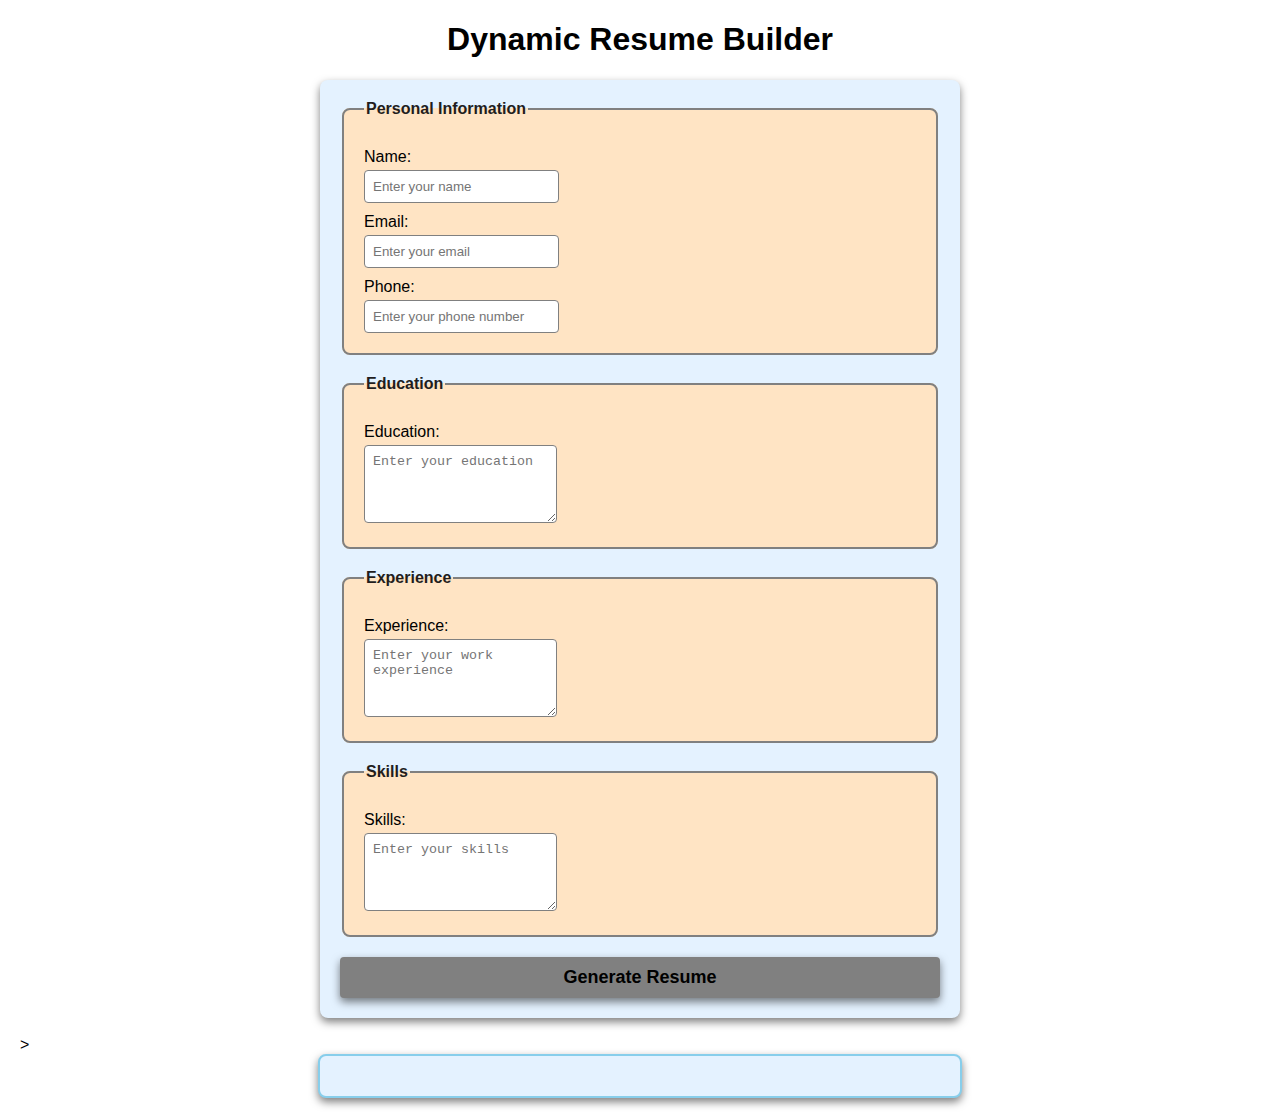
<file: milestone3/index.html>
<!DOCTYPE html>
<html lang="en">
<head>
    <meta charset="UTF-8">
    <meta name="viewport" content="width=device-width, initial-scale=1.0">
    <title>Dynamic Resume Builder</title>
    <link rel="stylesheet" href="style.css">

</head>
<body>
    <h1>Dynamic Resume Builder</h1>
    <form id="resume-form">
    <fieldset>
<legend>Personal Information</legend>
<label for="name">Name:</label>
<input type="text" id="name" placeholder="Enter your name" required>

<label for="email">Email:</label>
<input type="email" id="email" placeholder="Enter your email" required>

<label for="phone">Phone:</label>
<input type="tel" id="phone" placeholder="Enter your phone number" required>

</fieldset>
<fieldset>
    <legend>Education</legend>
    <label for="education">Education:</label>
    <textarea id="education" placeholder="Enter your education" rows="4" required></textarea>
</fieldset>

<fieldset>
    <legend>Experience</legend>
    <label for="experience">Experience:</label>
    <textarea id="experience" placeholder="Enter your work experience" rows="4" required></textarea>
</fieldset>

<fieldset>
<legend>Skills</legend>
    <label for="skills">Skills:</label>
    <textarea id="skills" placeholder="Enter your skills" rows="4" required></textarea>
</fieldset>

    <button type="submit"><b>Generate Resume</b></button>
</form>
<br>>

<div id ="resume-display"></div>

<script src="script.js"></script>
</body>
</html>
</file>
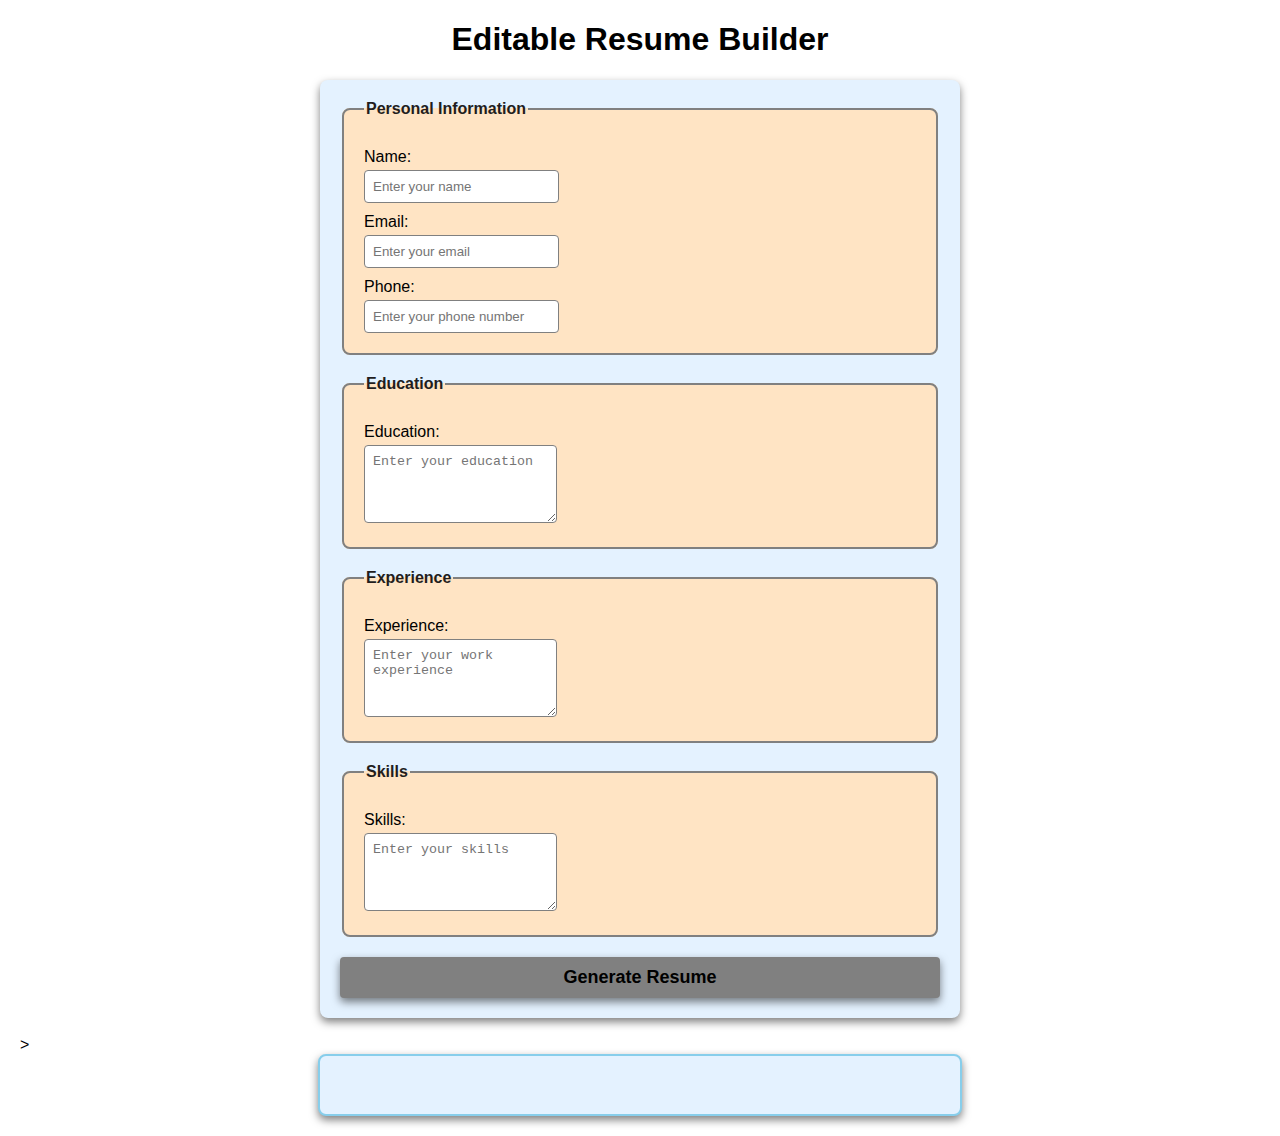
<file: milestone4/index.html>
<!DOCTYPE html>
<html lang="en">
<head>
    <meta charset="UTF-8">
    <meta name="viewport" content="width=device-width, initial-scale=1.0">
    <title>Editable Resume Builder</title>
    <link rel="stylesheet" href="style.css">

</head>
<body>
    <h1>Editable Resume Builder</h1>
    <form id="resume-form">
    <fieldset>
<legend>Personal Information</legend>
<label for="name">Name:</label>
<input type="text" id="name" placeholder="Enter your name" required>

<label for="email">Email:</label>
<input type="email" id="email" placeholder="Enter your email" required>

<label for="phone">Phone:</label>
<input type="tel" id="phone" placeholder="Enter your phone number" required>

</fieldset>
<fieldset>
    <legend>Education</legend>
    <label for="education">Education:</label>
    <textarea id="education" placeholder="Enter your education" rows="4" required></textarea>
</fieldset>

<fieldset>
    <legend>Experience</legend>
    <label for="experience">Experience:</label>
    <textarea id="experience" placeholder="Enter your work experience" rows="4" required></textarea>
</fieldset>

<fieldset>
<legend>Skills</legend>
    <label for="skills">Skills:</label>
    <textarea id="skills" placeholder="Enter your skills" rows="4" required></textarea>
</fieldset>

    <button type="submit"><b>Generate Resume</b></button>
</form>
<br>>

<div id ="resume-display" contenteditable="true"></div>

<script src="script.js"></script>
</body>
</html>
</file>
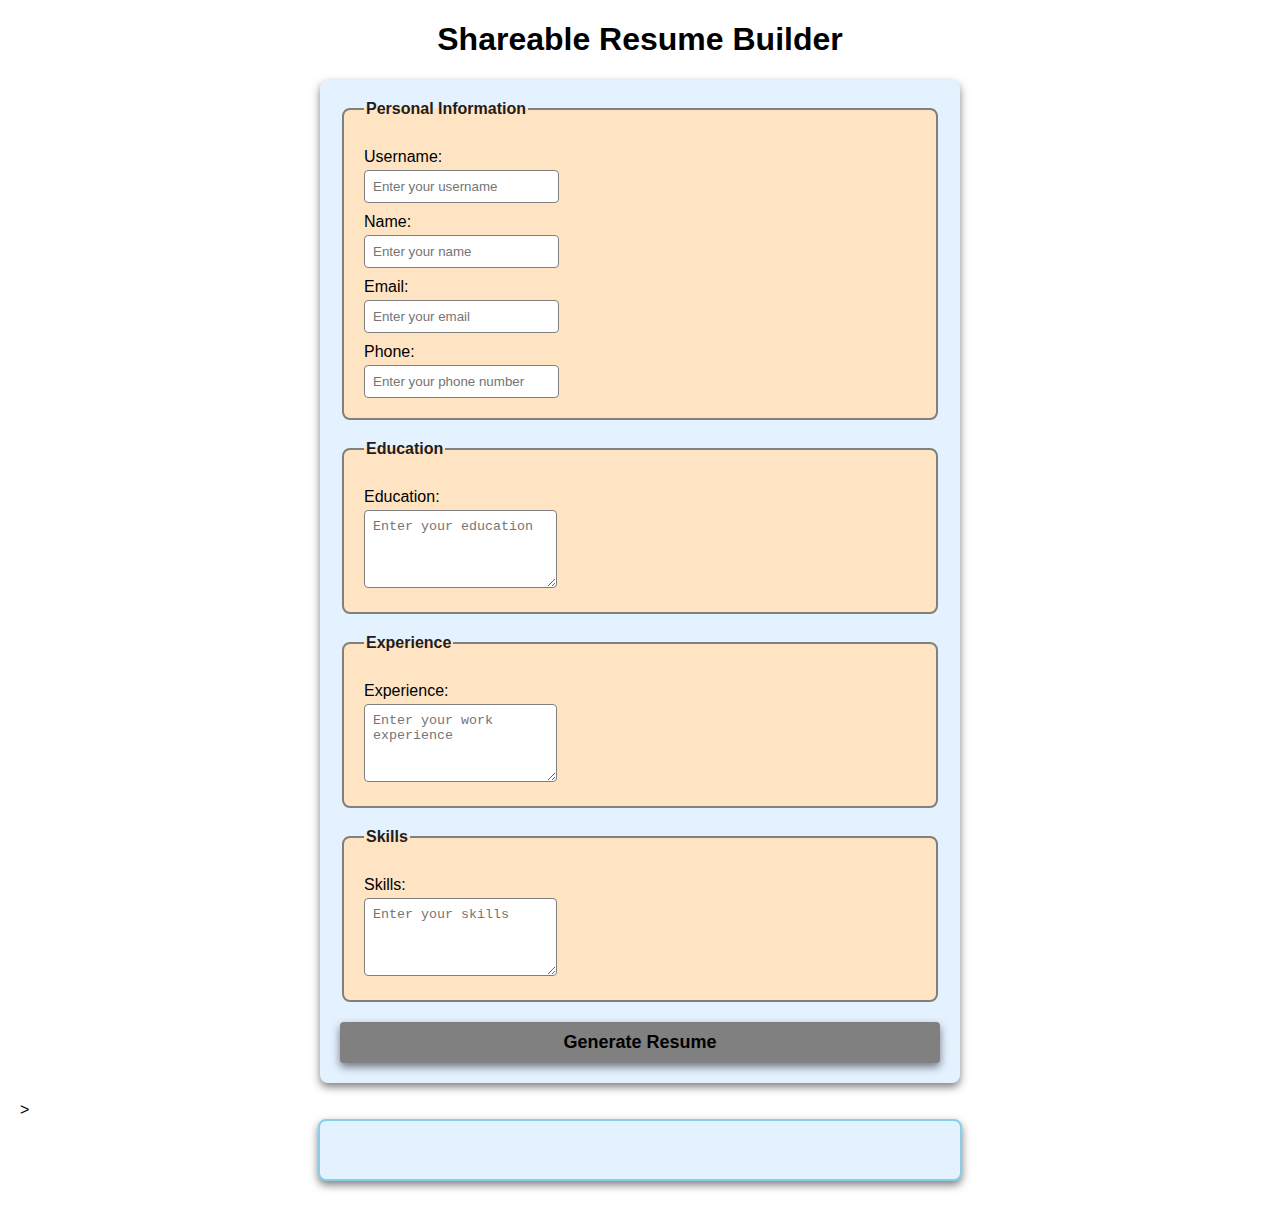
<file: milestone5/index.html>
<!DOCTYPE html>
<html lang="en">
<head>
    <meta charset="UTF-8">
    <meta name="viewport" content="width=device-width, initial-scale=1.0">
    <title>Shareable Resume Builder</title>
    <link rel="stylesheet" href="style.css">

</head>
<body>
    <h1>Shareable Resume Builder</h1>
    <form id="resume-form">
    <fieldset>

<legend>Personal Information</legend>
<label for="username">Username:</label>
<input type="text" id="username" placeholder="Enter your username" required>


<label for="name">Name:</label>
<input type="text" id="name" placeholder="Enter your name" required>

<label for="email">Email:</label>
<input type="email" id="email" placeholder="Enter your email" required>

<label for="phone">Phone:</label>
<input type="tel" id="phone" placeholder="Enter your phone number" required>

</fieldset>
<fieldset>
    <legend>Education</legend>
    <label for="education">Education:</label>
    <textarea id="education" placeholder="Enter your education" rows="4" required></textarea>
</fieldset>

<fieldset>
    <legend>Experience</legend>
    <label for="experience">Experience:</label>
    <textarea id="experience" placeholder="Enter your work experience" rows="4" required></textarea>
</fieldset>

<fieldset>
<legend>Skills</legend>
    <label for="skills">Skills:</label>
    <textarea id="skills" placeholder="Enter your skills" rows="4" required></textarea>
</fieldset>

    <button type="submit"><b>Generate Resume</b></button>
</form>
<br>>

<div id ="resume-display" contenteditable="true">

</div>
<br>

<div id="shareable-link-container" style="display: none;">
    <h2>Shareable Link</h2>
    <p>Here is your unique link to view or edit your resume:</p>
    <a href="#" id="shareable-link" target="_blank"></a>
    <br>
    <button id="download-pdf"><b>Download as PDF</b></button>
</div>

<script src="script.js"></script>
</body>
</html>
</file>
<file: milestone3/style.css>
body {
    font-family: Arial, Helvetica, sans-serif;
    margin: 20px;
    padding: 0;
    background-color: white;

}

form{
    margin: auto;
    background-color: rgb(228,242,256);
    border-radius: 8px;
    box-shadow: 0 4px 8px rgba(0,0,0,0.5);
    padding: 20px;
    max-width:  600px;
}

h1 {
    text-align: center;
    color: black;
}

fieldset{
    border: 2px solid gray;
    border-radius: 8px;
    padding: 20px;
    margin-bottom: 20px;
    background-color: bisque;
}

legend{
    font-weight: bold;
    text-align: left;
    color: rgb(34, 29, 29);

}

label{
    display: block;
    margin-top: 10px;
    color: black;
}

input,textarea{
    margin-top: 4px;
    padding: 8px;
    width: calc(100%-1px);
    border: 1px solid grey;
    border-radius: 4px;
    box-sizing: border-box;
}
button{
    display: block;
    width: 100%;
    background-color: gray;
    color: black;
    border: none;
    border-radius: 4px;
    box-shadow: 0 4px 8px rgba(0,0,0,0.5);
    margin-top: 10px;
    font-size: 18px;
    font-family: Arial, Helvetica, sans-serif;
    padding: 10px;
    cursor: pointer;
}

button :hover{
    color:aqua
}

#resume-display{
    max-width: 600px;
    margin: auto;
    padding: 20px;
    border: 2px solid skyblue;
    border-radius: 8px;
    background-color: rgb(228, 242, 255);
    box-shadow: 0 4px 8px rgba(0, 0, 0, 0.5);
}

#resume-display h2{
    color:black
}
</file>
<file: milestone4/style.css>
body {
    font-family: Arial, Helvetica, sans-serif;
    margin: 20px;
    padding: 0;
    background-color: white;

}

form{
    margin: auto;
    background-color: rgb(228,242,256);
    border-radius: 8px;
    box-shadow: 0 4px 8px rgba(0,0,0,0.5);
    padding: 20px;
    max-width:  600px;
}

h1 {
    text-align: center;
    color: black;
}

fieldset{
    border: 2px solid gray;
    border-radius: 8px;
    padding: 20px;
    margin-bottom: 20px;
    background-color: bisque;
}

legend{
    font-weight: bold;
    text-align: left;
    color: rgb(34, 29, 29);

}

label{
    display: block;
    margin-top: 10px;
    color: black;
}

input,textarea{
    margin-top: 4px;
    padding: 8px;
    width: calc(100%-1px);
    border: 1px solid grey;
    border-radius: 4px;
    box-sizing: border-box;
}
button{
    display: block;
    width: 100%;
    background-color: gray;
    color: black;
    border: none;
    border-radius: 4px;
    box-shadow: 0 4px 8px rgba(0,0,0,0.5);
    margin-top: 10px;
    font-size: 18px;
    font-family: Arial, Helvetica, sans-serif;
    padding: 10px;
    cursor: pointer;
}

button :hover{
    color:aqua
}

#resume-display{
    max-width: 600px;
    margin: auto;
    padding: 20px;
    border: 2px solid skyblue;
    border-radius: 8px;
    background-color: rgb(228, 242, 255);
    box-shadow: 0 4px 8px rgba(0, 0, 0, 0.5);
    /*makink the resume editable*/
    outline: none;
}

#resume-display h2{
    color:black
}
</file>
<file: milestone5/style.css>
body {
    font-family: Arial, Helvetica, sans-serif;
    margin: 20px;
    padding: 0;
    background-color: white;

}

form{
    margin: auto;
    background-color: rgb(228,242,256);
    border-radius: 8px;
    box-shadow: 0 4px 8px rgba(0,0,0,0.5);
    padding: 20px;
    max-width:  600px;
}

h1 {
    text-align: center;
    color: black;
}

fieldset{
    border: 2px solid gray;
    border-radius: 8px;
    padding: 20px;
    margin-bottom: 20px;
    background-color: bisque;
}

legend{
    font-weight: bold;
    text-align: left;
    color: rgb(34, 29, 29);

}

label{
    display: block;
    margin-top: 10px;
    color: black;
}

input,textarea{
    margin-top: 4px;
    padding: 8px;
    width: calc(100%-1px);
    border: 1px solid grey;
    border-radius: 4px;
    box-sizing: border-box;
}
button{
    display: block;
    width: 100%;
    background-color: gray;
    color: black;
    border: none;
    border-radius: 4px;
    box-shadow: 0 4px 8px rgba(0,0,0,0.5);
    margin-top: 10px;
    font-size: 18px;
    font-family: Arial, Helvetica, sans-serif;
    padding: 10px;
    cursor: pointer;
}

button :hover{
    color:aqua
}

#resume-display{
    max-width: 600px;
    margin: auto;
    padding: 20px;
    border: 2px solid skyblue;
    border-radius: 8px;
    background-color: rgb(228, 242, 255);
    box-shadow: 0 4px 8px rgba(0, 0, 0, 0.5);
    /*makink the resume editable*/
    outline: none;
}

#resume-display h2{
    color:black
}
</file>
